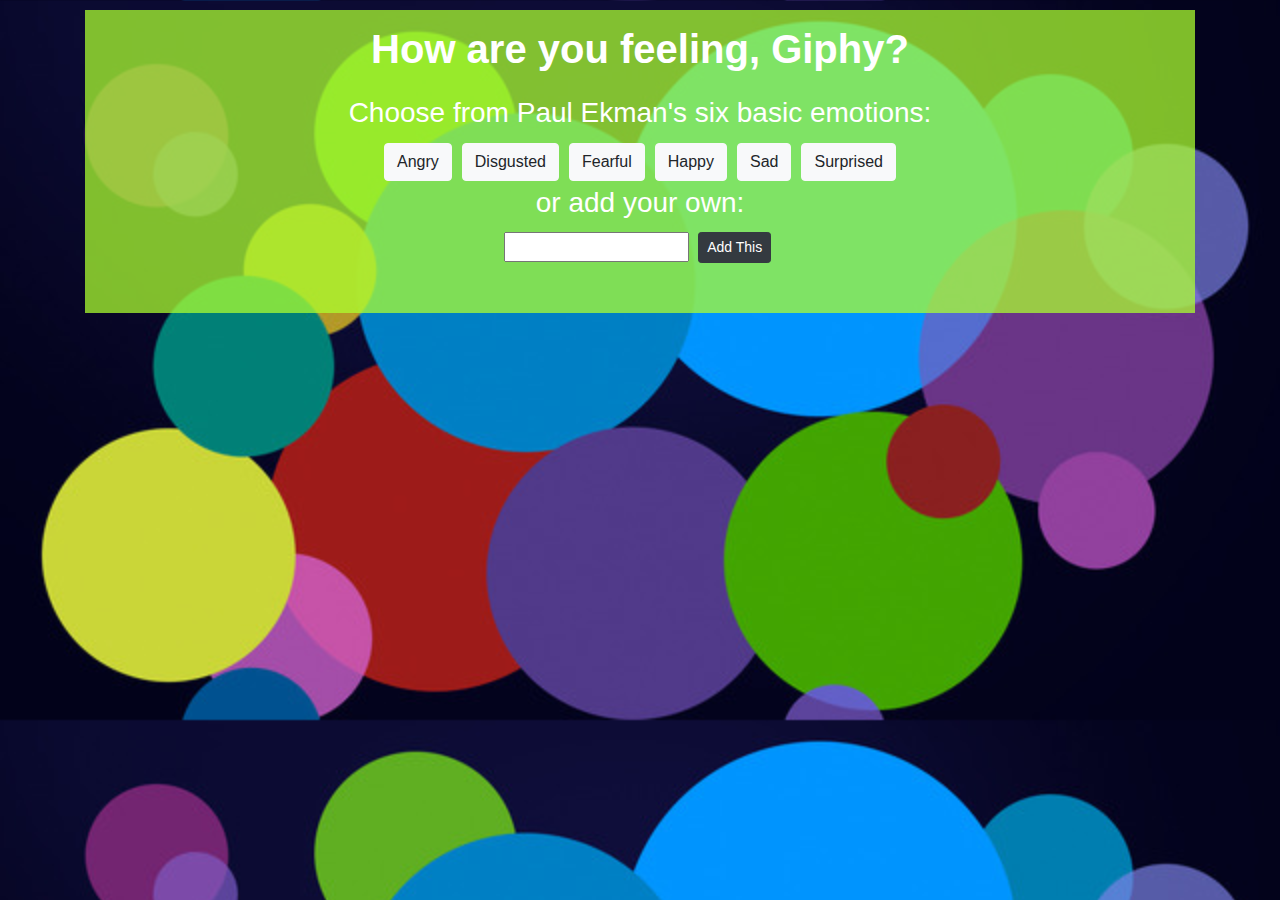
<file: index.html>
<!doctype html>
<html lang="en">
<head>
    <title>Title</title>
    <!-- Required meta tags -->
    <meta charset="utf-8">
    <meta name="viewport" content="width=device-width, initial-scale=1, shrink-to-fit=no">

    <!-- Bootstrap CSS -->
    <link rel="stylesheet" href="https://stackpath.bootstrapcdn.com/bootstrap/4.3.1/css/bootstrap.min.css" integrity="sha384-ggOyR0iXCbMQv3Xipma34MD+dH/1fQ784/j6cY/iJTQUOhcWr7x9JvoRxT2MZw1T" crossorigin="anonymous">
  
    <!-- My CSS -->
    <link rel="stylesheet" type="text/css" href="style.css">
</head>
  
<body class="container">
    <div class="activeContent">
        <h1>How are you feeling, Giphy?</h1>
        <h3>Choose from Paul Ekman's six basic emotions:</h3>
        <div id="buttonArea"></div>
        <h3>or add your own:</h3>
        <form id="user-submission">
            <input type="text" class="col-sm-2" id="user-input">
            <button type="submit" class="btn btn-dark btn-sm" id="add-emotion" aria-placeholder="Something Else">Add This</button>
        </form>
        <div id="GIFArea" class="row"> </div>
    </div>

    <!--jquery -->
    <script src="https://code.jquery.com/jquery-2.1.3.min.js"></script> 
    <!--my javascript -->
    <script type="text/javascript" src="javascript/app.js"></script>

</body>

</html>
</file>
<file: style.css>
body {
    background-image: url("images/inside_out.jpg");
    background-position: top;
    background-attachment: fixed;
    background-size: 100%;
}

h1 {
    color: white;
    padding: 15px;
    font-weight: bolder;
}

h3 {
    color: white;
}

p {
    color: white;
    align-content: center;
    font-weight: bolder;
}

.activeContent {
    text-align: center;
    background-color: rgba(172, 255, 47, 0.74);
    height: infinite;
    margin-top: 10px;
    margin-bottom: 10px;
}

button {
    margin: 5px;
}

#GIFArea {
    padding: 15px;
    margin-top: 15px;
}
</file>
